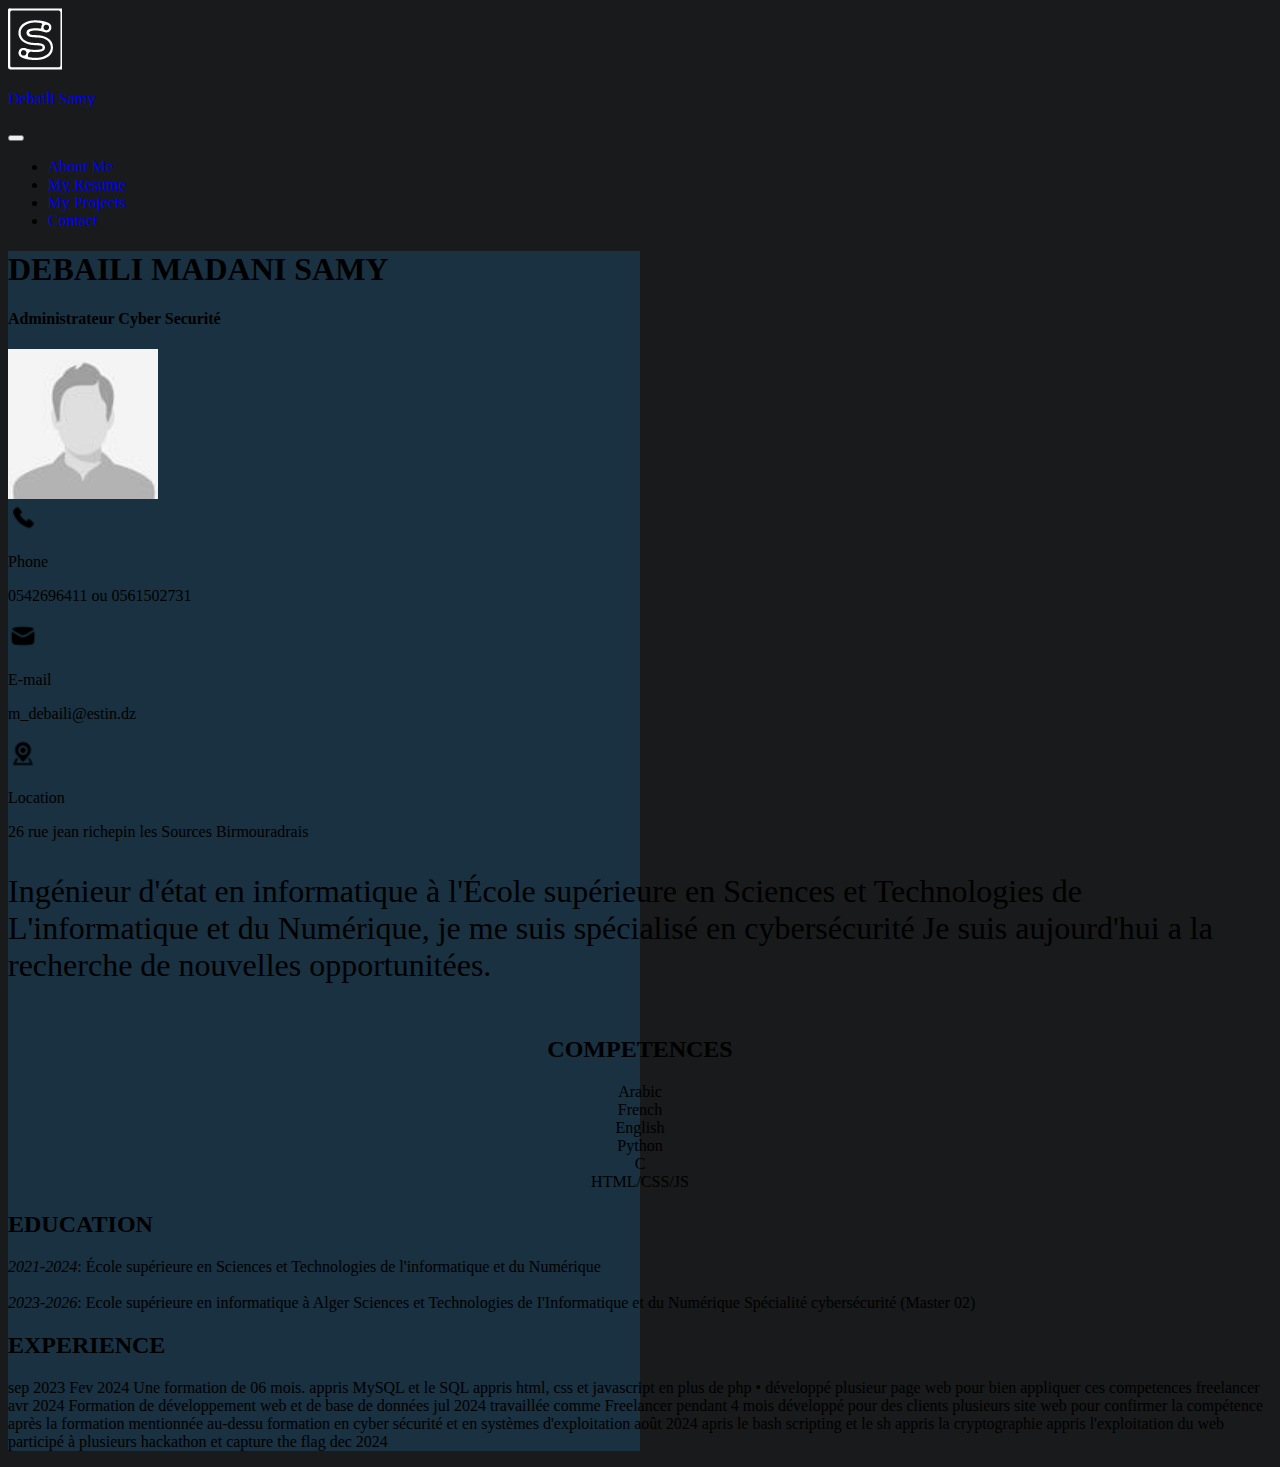
<file: Resume.html>
<!DOCTYPE html>
<html lang="en">
  <head>
    <meta charset="UTF-8" />
    <meta http-equiv="X-UA-Compatible" content="IE=edge" />
    <meta name="viewport" content="width=device-width, initial-scale=1.0" />
    <link rel="stylesheet" href="styles/styleCV.css" />
    <link rel="shortcut icon" href="assets/favicon.ico?" type="image/x-icon" />
    <link
      href="https://cdn.jsdelivr.net/npm/bootstrap@5.0.2/dist/css/bootstrap.min.css"
      rel="stylesheet"
      integrity="sha384-EVSTQN3/azprG1Anm3QDgpJLIm9Nao0Yz1ztcQTwFspd3yD65VohhpuuCOmLASjC"
      crossorigin="anonymous"
    />
    <title>My Resume</title>
  </head>
  <body>
    <!--navigation var-->
    <nav class="navbar navbar-expand-lg navbar-dark bg-dark sticky-top">
      <div class="container-md">
        <a href="index.html#" class="navbar-brand">
          <img
            class="img-fluid d-inline-block"
            src="assets/logo-white.png"
            alt="logo"
          />
          <p class="lead fw-bold d-inline">Debaili Samy</p>
        </a>

        <!--toogle buttons for phones-->
        <button
          type="button"
          class="navbar-toggler"
          data-bs-toggle="collapse"
          data-bs-target="#main-nav"
          aria-controls="main-nav"
          aria-expanded="false"
          aria-label="Toggle Navigation"
        >
          <!--span is for responsive burger toggle icon-->
          <span class="navbar-toggler-icon"></span>
        </button>

        <!--navigation items-->
        <div
          class="collapse navbar-collapse justify-content-lg-end"
          id="main-nav"
        >
          <ul class="navbar-nav">
            <li class="nav-item">
              <a
                class="nav-link fw-bold"
                aria-current="page"
                href="index.html#about"
                >About Me</a
              >
            </li>
            <li class="nav-item">
              <a class="nav-link fw-bold" href="#"><abbr title="i took it from our French interrogation">My Resume</abbr></a>
            </li>
            <li class="nav-item">
              <a class="nav-link fw-bold" href="index.html#projects"
                >My Projects</a
              >
            </li>
            <li class="nav-item">
              <a href="index.html#contact" class="nav-link fw-bold">Contact</a>
            </li>
          </ul>
        </div>
      </div>
    </nav>

    <div class="container mainContainer">
      <div class="row">
        <div class="col-6">
          <div class="container text-light ms-0 pt-5 ps-0 text-center">
            <h1>DEBAILI MADANI SAMY</h1>
            <h4>Administrateur Cyber Securité</h4>
            <img
              src="assets/profile.jpg"
              alt="profile"
              class="img-fluid mt-2 mt-lg-5 rounded-circle mb-4"
              width="150rem"
            />
          </div>

          <div class="container ms-0">
            <div class="row">
              <div class="col-lg-4">
                <div class="d-flex justify-content-evenly">
                  <img src="assets/Phone.png" alt="phone" height="30px" />
                  <div class="d-flex flex-column">
                    <p class="lead text-light col fw-bold text-start">Phone</p>
                    <p class="text-muted">0542696411 ou 0561502731</p>
                  </div>
                </div>
              </div>
              <div class="col-lg-4">
                <div class="d-flex justify-content-evenly">
                  <img src="assets/Envelope.png" alt="phone" height="30px" />
                  <div class="d-flex flex-column">
                    <p class="lead text-light col fw-bold text-start">E-mail</p>
                    <p class="text-muted text-break">m_debaili@estin.dz</p>
                  </div>
                </div>
              </div>
              <div class="col-lg-4">
                <div class="d-flex justify-content-evenly">
                  <img
                    src="assets/Map-location.png"
                    alt="phone"
                    height="30px"
                  />
                  <div class="d-flex flex-column mb-3">
                    <p class="lead text-light col fw-bold text-start">
                      Location
                    </p>
                    <p class="text-muted">
                      26 rue jean richepin les Sources Birmouradrais
                    </p>
                  </div>
                </div>
              </div>
            </div>
          </div>
        </div>
        <div class="description col-6 text-light font-monospace">
          <p>
            Ingénieur d'état en informatique à l'École supérieure en Sciences et
            Technologies de L'informatique et du Numérique, je me suis
            spécialisé en cybersécurité Je suis aujourd'hui a la recherche de
            nouvelles opportunitées.
          </p>
        </div>
      </div>




      <div class="row">
        <div class="cd competence col-6 text-light">
          <h2 class="fw-bold">COMPETENCES</h2>
          <span class="lead text-muted">Arabic</span>
          <div class="wr progress mb-3" >
            <div
              class="progress-bar w-100"
              role="progressbar"
              aria-valuenow="50"
              aria-valuemin="0"
              aria-valuemax="50"
            ></div>
          </div>
          <span class="lead text-muted">French</span>
        <div class="wr progress mb-3" >
          <div
            class="progress-bar w-75"
            role="progressbar"
            aria-valuenow="50"
            aria-valuemin="0"
            aria-valuemax="50"
          ></div>
        </div>
          <span class="lead text-muted">English</span>
          <div class="wr progress mb-3" >
            <div
              class="progress-bar w-75"
              role="progressbar"
              aria-valuenow="50"
              aria-valuemin="0"
              aria-valuemax="50"
            ></div>
          </div>
          <span class="lead text-muted">Python</span>
          <div class="wr progress mb-3" >
            <div
              class="progress-bar"
              style="width: 60%;"
              role="progressbar"
              aria-valuenow="50"
              aria-valuemin="0"
              aria-valuemax="50"
            ></div>
          </div>
          <span class="lead text-muted">C</span>
          <div class="wr progress mb-3" >
            <div
              class="progress-bar"
              style="width: 70%;"
              role="progressbar"
              aria-valuenow="50"
              aria-valuemin="0"
              aria-valuemax="50"
            ></div>
          </div>
          <span class="lead text-muted">HTML/CSS/JS</span>
          <div class="wr progress">
            <div
              class="progress-bar"
              style="width: 66%;"
              role="progressbar"
              aria-valuenow="50"
              aria-valuemin="0"
              aria-valuemax="50"
            ></div>
          </div>
      </div>
      <div class="education col-6 font-monospace text-light">
        <h2 class="display-6 mb-2">EDUCATION</h2>
        <p class="lead mb-5">
          <em>2021-2024</em>: École supérieure en Sciences et Technologies de
          l'informatique et du Numérique <br /><br />
          <em>2023-2026</em>: Ecole supérieure en informatique à Alger Sciences et
          Technologies de I'Informatique et du Numérique Spécialité cybersécurité
          (Master 02)
        </p>
        <div>
          <h2 class="display-6  mb-2">EXPERIENCE</h2>
          <p>
            sep 2023 Fev 2024 Une formation de 06 mois. appris MySQL et le SQL
            appris html, css et javascript en plus de php • développé plusieur page
            web pour bien appliquer ces competences freelancer avr 2024 Formation de
            développement web et de base de données jul 2024 travaillée comme
            Freelancer pendant 4 mois développé pour des clients plusieurs site web
            pour confirmer la compétence après la formation mentionnée au-dessu
            formation en cyber sécurité et en systèmes d'exploitation août 2024
            apris le bash scripting et le sh appris la cryptographie appris
            l'exploitation du web participé à plusieurs hackathon et capture the
            flag dec 2024
          </p>
      </div>
      </div>
      
    </div>


    

    <script
      src="https://cdn.jsdelivr.net/npm/bootstrap@5.0.2/dist/js/bootstrap.bundle.min.js"
      integrity="sha384-MrcW6ZMFYlzcLA8Nl+NtUVF0sA7MsXsP1UyJoMp4YLEuNSfAP+JcXn/tWtIaxVXM"
      crossorigin="anonymous"
    ></script>
  </body>
</html>
</file>
<file: styles/styleCV.css>
@font-face {
    font-family: "Montsterrat";
    src: url(assets/Montserrat.otf);
}

body{
    background-color: #181A1B !important;
}

.mainContainer{
    background-image: linear-gradient(to right,#193141 50%,#181A1B 50%);
}



@media (min-width: 0px) {
    .description{
        font-size: 1rem;
    }
}

@media (min-width: 540px) {
    .description{
        font-size: 1.5rem;
    }
}

@media (min-width: 768px) {
    .description{
        font-size: 2rem;
    }
}

@media (min-width:992px) {
    .wr{

        max-width: 45%;
    }

    .cd{
        display: flex;
        flex-direction: column;
        align-items: center;
    }
}

.wr{
    width: 90%;
}
</file>
